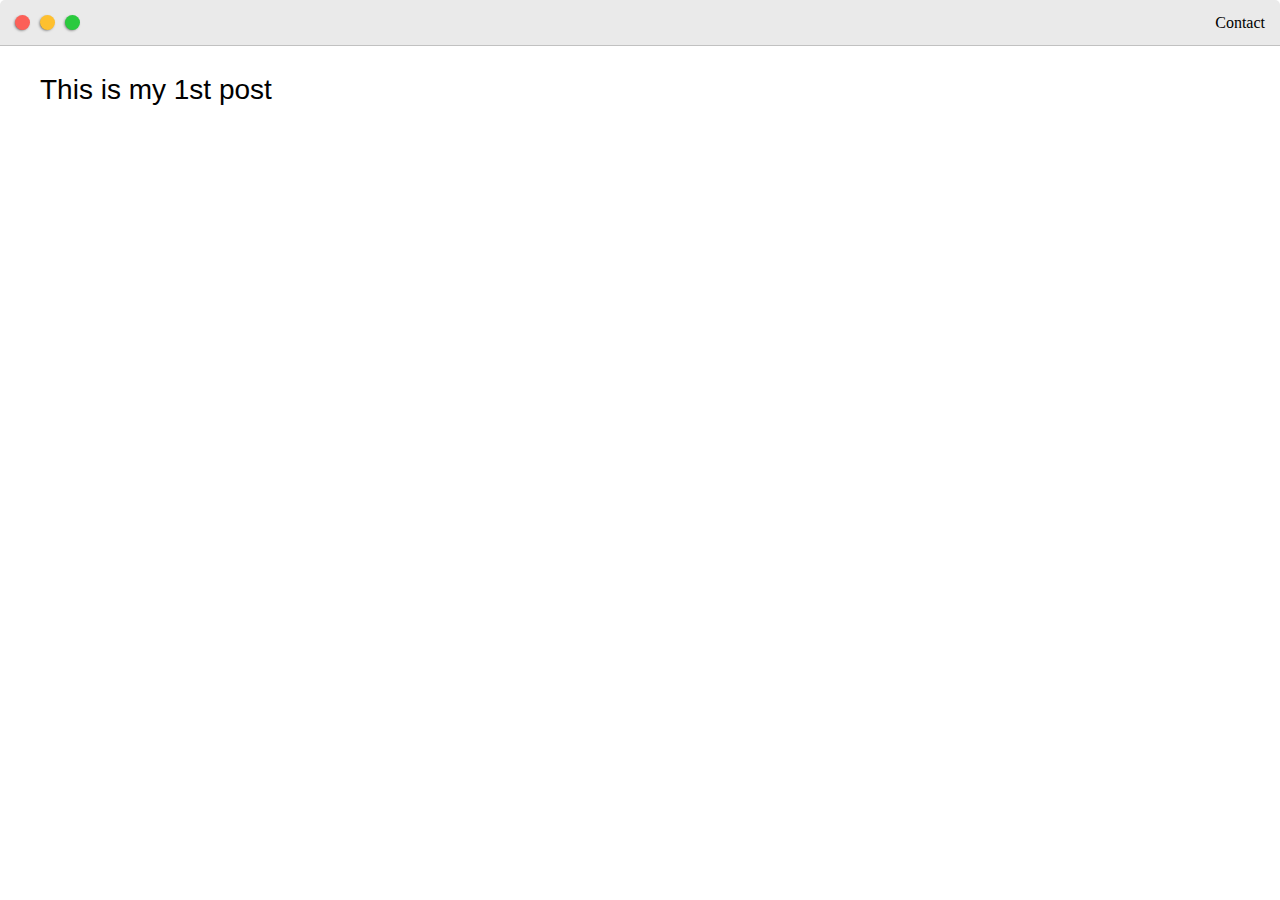
<file: post.html>
<!DOCTYPE html>
<html>
<head>
	<title>Post Name</title>

	<meta name="viewport" content="width=device-width,intial-scale=1, maximum-scale=1, minimum-scale=1">
	<!--hapa inafaa niweke google fonts-->
	<link rel="stylesheet" type="text/css" href="stylesheet/style.css">


</head>
<body>

	<div class="sha-wrapper">
					<div class="dots-wrapper">
						<div id="dot-1" class="browser-dot"></div>
						<div id="dot-2" class="browser-dot"></div>
						<div id="dot-3" class="browser-dot"></div>
						
					</div>
					<ul id="navigation">
						<li><a href="">Contact</a></li>
					</ul>
					
				</div>
	<div class="main-container">
		<h3>This is my 1st post</h3>

	</div>
	

</body>
</html>
</file>
<file: stylesheet/style.css>
:root{
	--mainColor: #eaeaea;
	--secondaryColor: #fff;

	--borderColor: #c1c1c1;


	--mainText:black;
	--secondaryText: #4b5156;

	--themeDotBorder: #24292e;

	--previewBg:rgba(251, 249, 243, 0.8);

	--previewShadow: #f0ead6;

	--buttonColor: black;
	
}

html, body{
	padding: 0;
	margin: 0;
}

h1, h2, h3, h4, h5, h6, strong{
		color: var(--mainText);
		font-family: 'Russo One', sans-serif;
		font-weight: 500;

}

p, li, span, label, input, textarea{
	color: var(--secondaryText);
	font-weight: 'Roboto Mono', monospace;

}

 a{
 	text-decoration: none;
 	color: #17a2b8;
 }

 ul{
 	list-style: none;
 }




 h1{font-size: 56px;}
 h2{font-size: 36px;}
 h3{font-size: 28px;}
 h4{font-size: 24px;}
 h5{font-size: 20px;}
 h6{font-size: 16px;}



.s1{
	background-color: var(--mainColor);
	border-bottom: 1px solid var(--borderColor);
	overflow: auto;

}

.s2{
	background-color: var(--secondaryColor);
	border-bottom: 1px solid var(--borderColor);
	overflow: auto;
}

.main-container{
	width: 1200px;
	margin: 0 auto;/* to center it*/
}


.greeting-wrapper{
	display: grid;/* this makes the area to be a grid*/
	
	text-align: center;
	align-content: center;
	min-height: 10em;
}


.intro-wrapper{
	background-color: var(--secondaryColor);
	border: 1px solid var(--borderColor);
	border-radius: 5px 5px 0 0;/* this makes the edges of the border to look good in shape*/

	/*we want to create the shadow*/
	/* use css box shadow generator*/
	-webkit-box-shadow:-1px 1px 3px -1px rgba(0,0,0,0.75);
	-moz-box-shadow:-1px 1px 3px -1px rgba(0,0,0,0.75);
	box-shadow:-1px 1px 3px -1px rgba(0,0,0,0.75);

	display: grid;/* so that the whole area is a grid*/
	grid-template-columns: 1fr 1fr;
	
	grid-template-areas: 
	    'sha-wrapper sha-wrapper'
	    'left-column right-column' 

	    ;

}

.sha-wrapper{
	border-radius: 5px 5px 0 0;/* this makes the edges of the border to look good in shape*/
	grid-area: sha-wrapper;
	border-bottom: 1px solid var(--borderColor);
	display: flex;/* for them to align each other on the same row*/
	justify-content: space-between;
	align-items: center;
	background-color: var(--mainColor);
	
}

#navigation{
	margin: 0;
	padding: 10px;

}

#navigation a{
	color: var(--mainText)
}

#navigation li{
	display: inline-block;/* hii function ina work kama display:flex;*/
	margin-right: 5px; 
	margin-left: 5px;
}

.left-column{
	grid-area: left-column;
	padding-top: 50px;
	padding-bottom: 50px;
	
}

#profile_pic{
	/* we want to center our image*/
	display: block;
	margin: 0 auto;

	height: 200px;
	width: 200px;
	object-fit: cover;
	border: 2px solid var(--borderColor); 

}

#theme-options-wrapper{
	display: flex;
	justify-content: center;


}

.theme-dot{
	height: 30px;
	width: 30px;
	border-radius: 50%;
	background-color: black;
	margin: 5px; 
	border: 2px solid var(--themeDotBorder);

	-webkit-box-shadow:-1px 1px 3px -1px rgba(0,0,0,0.75);
	-moz-box-shadow:-1px 1px 3px -1px rgba(0,0,0,0.75);
	box-shadow:-1px 1px 3px -1px rgba(0,0,0,0.75);

	cursor: pointer;



}

.theme-dot:hover{
	border-width: 5px;
}


#light-mode{
	background-color: #fff;
}

#blue-mode{
	background-color: #192734;
}

#green-mode{
	background-color: #78866b;
}

#purple-mode{
	background-color: #7e4c74;
}

#settings-note{
	font-size: 12px;
	font-style: italic;
	text-align: center;

}



.dots-wrapper{
	display: flex;
	padding: 10px;

}

#dot-1{
	background-color: #fc6058;
}

#dot-2{
 background-color: #fec02f;
}

#dot-3{
 background-color: #2aca3e;
}





.browser-dot{
	background-color: black;
	height: 15px;
	width: 15px;
	border-radius: 50%;
	margin: 5px;


	/*we want to create the shadow*/
	/* use css box shadow generator*/
	-webkit-box-shadow:-1px 1px 3px -1px rgba(0,0,0,0.75);
	-moz-box-shadow:-1px 1px 3px -1px rgba(0,0,0,0.75);
	box-shadow:-1px 1px 3px -1px rgba(0,0,0,0.75);


}

.right-column{
	grid-area: right-column;
	display: grid;
	align-content: center;
	

	padding-top: 50px;
	padding-bottom: 50px;
}


#preview-shadow{
	background-color: var(--previewShadow);
	width: 300px;
	height: 180px;/* this is the one thats gonna create the effect and make it look like its behind it*/
	padding-left: 30px;
	padding-top: 30px;

}



#preview{
	width: 300px;
	border: 1.5px solid #17a2b8;
	background-color: var(--previewBg);
	padding:15px; 
	position: relative;
}

.corner{
	width: 7px;
	height: 7px;
	border-radius: 50%;
	border: 1.5px solid #17a2b8;
	background-color: #fff;
	position: absolute;
}

#corner-top-left{
	top: -5px;
	left: -5px;
}

#corner-top-right{
	top: -5px;
	right: -5px;
}

#corner-bottom-left{
	bottom: -5px;
	left: -5px;
}

#corner-bottom-right{
	bottom: -5px;
	right: -5px;
}


.about-wrapper{
	display: grid;
	/*autofit as many columns as possible and those columns shld not be less than 32opx */
	grid-template-columns: repeat(auto-fit, minmax(320px, 1fr));
	padding-top: 50px;
	padding-bottom: 50px;
	gap:100px;/*also this didnt work*/

}/*this style is supposed to make the div section of the social linksto be on another column but still imekataa iko hapo chini*/

#skills{
	display: flex;
	justify-content: space-evenly;
	background-color: var(--previewShadow);

}


.social-links{
	display: grid;
	align-content: center;
	text-align: center;
}
#Social_img{
	width: 100%;
}


.post-wrapper{
	display: grid;
	grid-template-columns: repeat(auto-fit, 320px);
}/* this is the col-4*/

.col-4{

	justify-content: center;
	padding-bottom: 50px; 
}

.post{
	border:1px solid var(--borderColor);

	-webkit-box-shadow:-1px 1px 3px -1px rgba(0,0,0,0.75);
	-moz-box-shadow:-1px 1px 3px -1px rgba(0,0,0,0.75);
	box-shadow:-1px 1px 3px -1px rgba(0,0,0,0.75);

}

.thumbnail{
	display: block;
	width: 100%;
	height: 180px;
	object-fit: cover;

}

.post-preview{
	background-color: #fff;
	padding: 15px;
}

.post-title{
	color: black;
	margin: 0;
}

.post-intro{
	color: #4b5156;
	font-size: 14px;
}


#contact-form{
	display: block;
	max-width: 600px;
	margin: 0 auto;
	border: 1px solid var(--borderColor);
	padding: 15px;
	border-radius: 5px;
	background-color: var(--mainColor);
	margin-bottom: 50px;
}

#contact-form label{
	line-height: 2.7em;

}

#contact-form textarea{
	min-height: 100px;
	font-size: 14px;
}


.input-field{
	width: 100%;
	padding-top: 10px;
	padding-bottom: 10px;
	background-color: var(--secondaryColor);
	border-radius: 5px;
	border: 1px solid var(--borderColor);
	font-size: 14px;
}


#submit-btn{
	margin-top: 10px;
	width: 100%;
	padding-top: 10px;
	padding-bottom: 10px;
	color: #fff;
	background-color: var(--buttonColor);
	border: none;
}










@media screen and (max-width: 1200px) {
	.main-container{
	width: 95%;

}

}


@media screen and (max-width: 800px) {
	.intro-wrapper{

grid-template-columns: 1fr ;

grid-template-areas: 
    'sha-wrapper'
    'left-column'
    'right-column' 

    ;

}

.right-column{
    justify-content: center;
}

}
</file>
